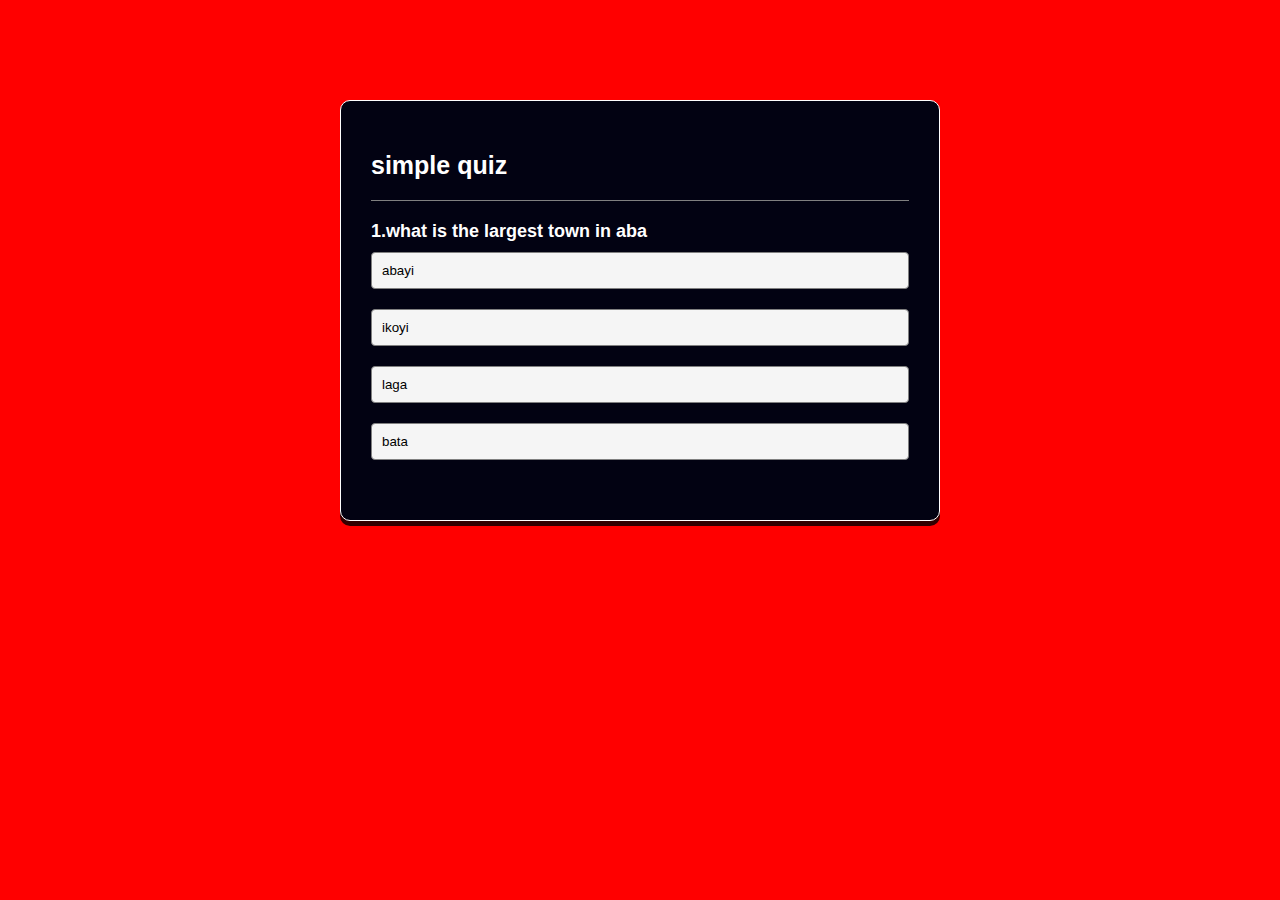
<file: index.html>
<!DOCTYPE html>
<html lang="en">
  <head>
    <meta charset="UTF-8" />
    <meta name="viewport" content="width=device-width, initial-scale=1.0" />
    <title>Document</title>
    <link rel="stylesheet" href="index.css" />
  </head>
  <body>
    <div class="app">
      <h1>simple quiz</h1>
      <div class="quiz">
        <h2 id="question">question goes here</h2>
        <div id="answer-buttons">
          <button class="btn">answer 1</button>
          <button class="btn">answer 2</button>
          <button class="btn">answer 3</button>
          <button class="btn">answer 4</button>
          <button class="btn">answer 5</button>
        </div>
        <button id="next-btn">Next</button>
      </div>
    </div>
    <script src="index.js"></script>
  </body>
</html>
</file>
<file: index.css>
* {
  margin: 0;
  padding: 0;
  font-family: 'poppins', sans-serif;
  box-sizing: border-box;
}
body {
  background: red;
}
.app {
  background: rgb(2, 2, 18);
  border: 1px solid white;
  box-shadow: 0 5px rgba(0, 0, 0, 0.8);
  width: 90%;
  max-width: 600px;
  margin: 100px auto 0;
  border-radius: 10px;
  padding: 30px;
}
.app h1 {
  font-size: 25px;
  color: black;
  font-weight: 600;
  padding: 20px 0;
  border-bottom: 1px solid grey;
}
.quiz {
  padding: 20px 0;
}
.quiz h2 {
  font-size: 18px;
  color: black;
  font-weight: 600;
}
.app h1 {
  color: white;
}
.btn {
  background: whitesmoke;
  color: black;
  font-weight: 500;
  width: 100%;
  border: 1px solid grey;
  margin: 10px 0;
  padding: 10px;
  transition: all 0.3s;
  text-align: left;
  border-radius: 4px;
  cursor: pointer;
}
.btn:hover:not([disabled]) {
  background: cadetblue;
  color: #fff;
}
.btn:disabled {
  cursor: no-drop;
}
#next-btn {
  background: blue;
  color: white;
  font-weight: 500;
  width: 150px;
  border: 0;
  padding: 10px;
  margin: 20px auto 0;
  border-radius: 4px;
  cursor: pointer;
  display: none;
}
.correct {
  background: green;
}
.incorrect {
  background-color: orangered;
}
#question {
  color: white;
}
</file>
